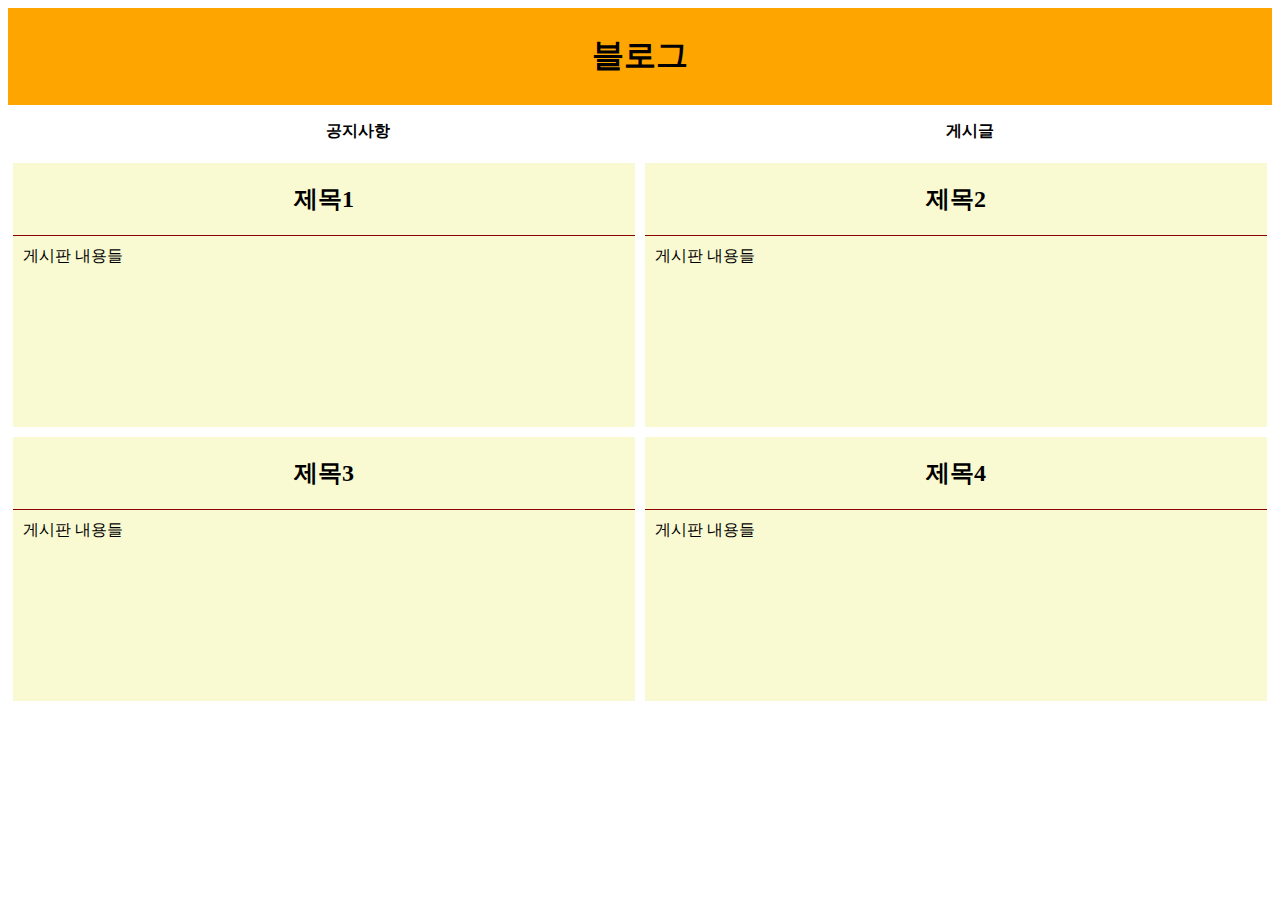
<file: index.html>
<!DOCTYPE html>
<html lang="en">
<head>
    <meta charset="UTF-8">
    <meta http-equiv="X-UA-Compatible" content="IE=edge">
    <meta name="viewport" content="width=device-width, initial-scale=1.0">
    <title>Document</title>
    <Link rel="stylesheet" href="./index.css">
</head>
<body>
    <header><H1><a href="./index.html">블로그</a></H1></header>
    <nav>
        <div>
            <ul>
                <li><a href="./notice.html">공지사항</a></li>
                <li><a href="">게시글</a></li>
            </ul>
        </div>
    </nav>
    <section class="grid">
        <div class="one">
            <div class="title">
                <h2>제목1</h2>
            </div>
            <div class="text">게시판 내용들</div>
        </div>
        <div class="two">
            <div class="title">
                <h2>제목2</h2>
            </div>
            <div class="text">게시판 내용들</div>
        </div>
        <div class="three">
            <div class="title">
                <h2>제목3</h2>
            </div>
            <div class="text">게시판 내용들</div>
        </div>
        <div class="four">
            <div class="title">
                <h2>제목4</h2>
            </div>
            <div class="text">게시판 내용들</div>
        </div>
    </section>
</body>
</html>
</file>
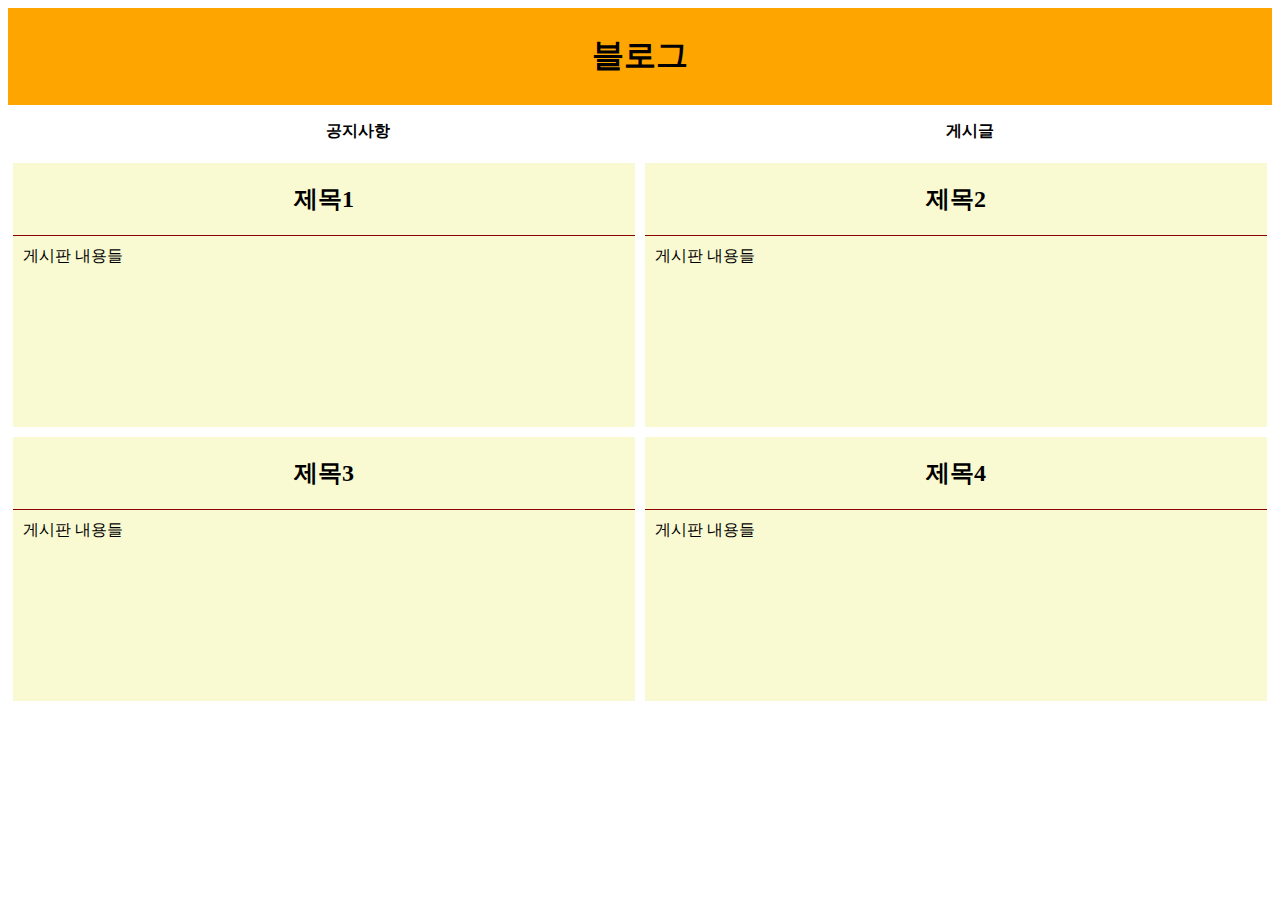
<file: blog.html>
<!DOCTYPE html>
<html lang="en">
<head>
    <meta charset="UTF-8">
    <meta http-equiv="X-UA-Compatible" content="IE=edge">
    <meta name="viewport" content="width=device-width, initial-scale=1.0">
    <title>Document</title>
    <Link rel="stylesheet" href="./blog.css">
</head>
<body>
    <header><H1><a href="./blog.html">블로그</a></H1></header>
    <nav>
        <div>
            <ul>
                <li><a href="./notice.html">공지사항</a></li>
                <li><a href="">게시글</a></li>
            </ul>
        </div>
    </nav>
    <section class="grid">
        <div class="one">
            <div class="title">
                <h2>제목1</h2>
            </div>
            <div class="text">게시판 내용들</div>
        </div>
        <div class="two">
            <div class="title">
                <h2>제목2</h2>
            </div>
            <div class="text">게시판 내용들</div>
        </div>
        <div class="three">
            <div class="title">
                <h2>제목3</h2>
            </div>
            <div class="text">게시판 내용들</div>
        </div>
        <div class="four">
            <div class="title">
                <h2>제목4</h2>
            </div>
            <div class="text">게시판 내용들</div>
        </div>
    </section>
</body>
</html>
</file>
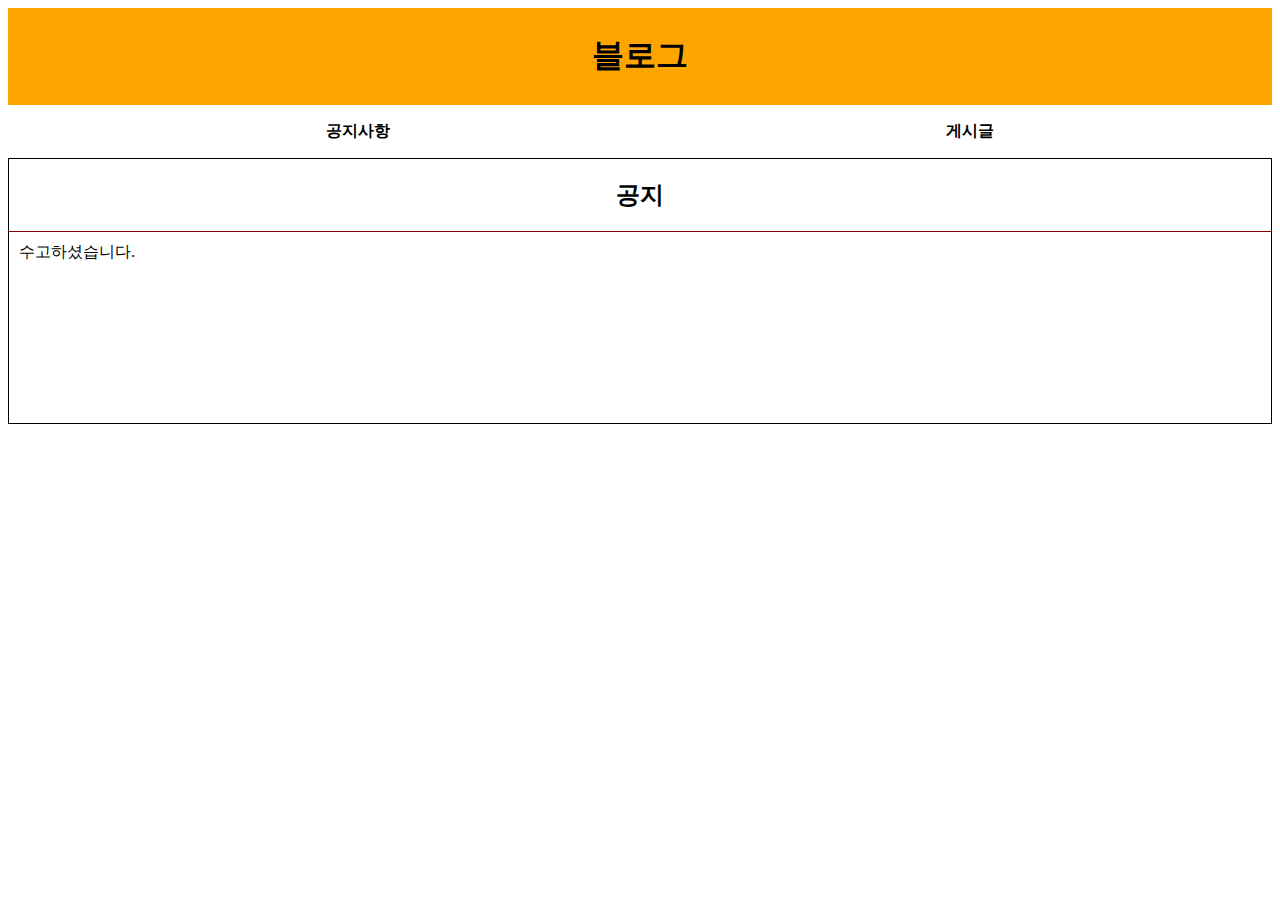
<file: notice.html>
<!DOCTYPE html>
<html lang="en">
<head>
    <meta charset="UTF-8">
    <meta http-equiv="X-UA-Compatible" content="IE=edge">
    <meta name="viewport" content="width=device-width, initial-scale=1.0">
    <title>Document</title>
    <Link rel="stylesheet" href="./index.css">
</head>
<body>
    <header><H1><a href="./index.html">블로그</a></H1></header>
    <nav>
        <div>
            <ul>
                <li><a href="./notice.html">공지사항</a></li>
                <li><a href="">게시글</a></li>
            </ul>
        </div>
    </nav>
    <section class="grid2">
        <div class="five">
            <div class="title">
                <h2>공지</h2>
            </div>
            <div class="text">수고하셨습니다.</div>
        </div>
        </div>
    </section>
</body>
</html>
</file>
<file: index.css>
header {
    background-color: orange;
    text-align: center;
    padding: 5px;
}



ul {
    list-style-type: none;
    font-weight: bolder;
    display: flex;
    justify-content: space-around;
}

li a, H1 a{
    text-decoration: none;
    color: black;
}


@media screen and (min-width:600px) {
    .grid {
    display: grid;
    grid-template-columns: repeat(2,1fr);}
    } 


.one, .two, .three, .four {
    background-color: lightgoldenrodyellow;
    margin: 5px;
}


.five { 
    border: 1px solid black;
}

.grid, .grid2 {
    display: grid;}

.title {
    text-align: center;
}

.text {
    border-top: 1px solid darkred;
    margin-bottom: 150px;
    padding:10px
}
</file>
<file: blog.css>
header {
    background-color: orange;
    text-align: center;
    padding: 5px;
}



ul {
    list-style-type: none;
    font-weight: bolder;
    display: flex;
    justify-content: space-around;
}

li a, H1 a{
    text-decoration: none;
    color: black;
}


@media screen and (min-width:800px) {
    .grid {
    display: grid;
    grid-template-columns: repeat(2,1fr);}
    } 


.one, .two, .three, .four {
    background-color: lightgoldenrodyellow;
    margin: 5px;
}

.grid, .grid2 {
    display: grid;}

.title {
    text-align: center;
}

.text {
    border-top: 1px solid darkred;
    margin-bottom: 150px;
    padding:10px
}
</file>
